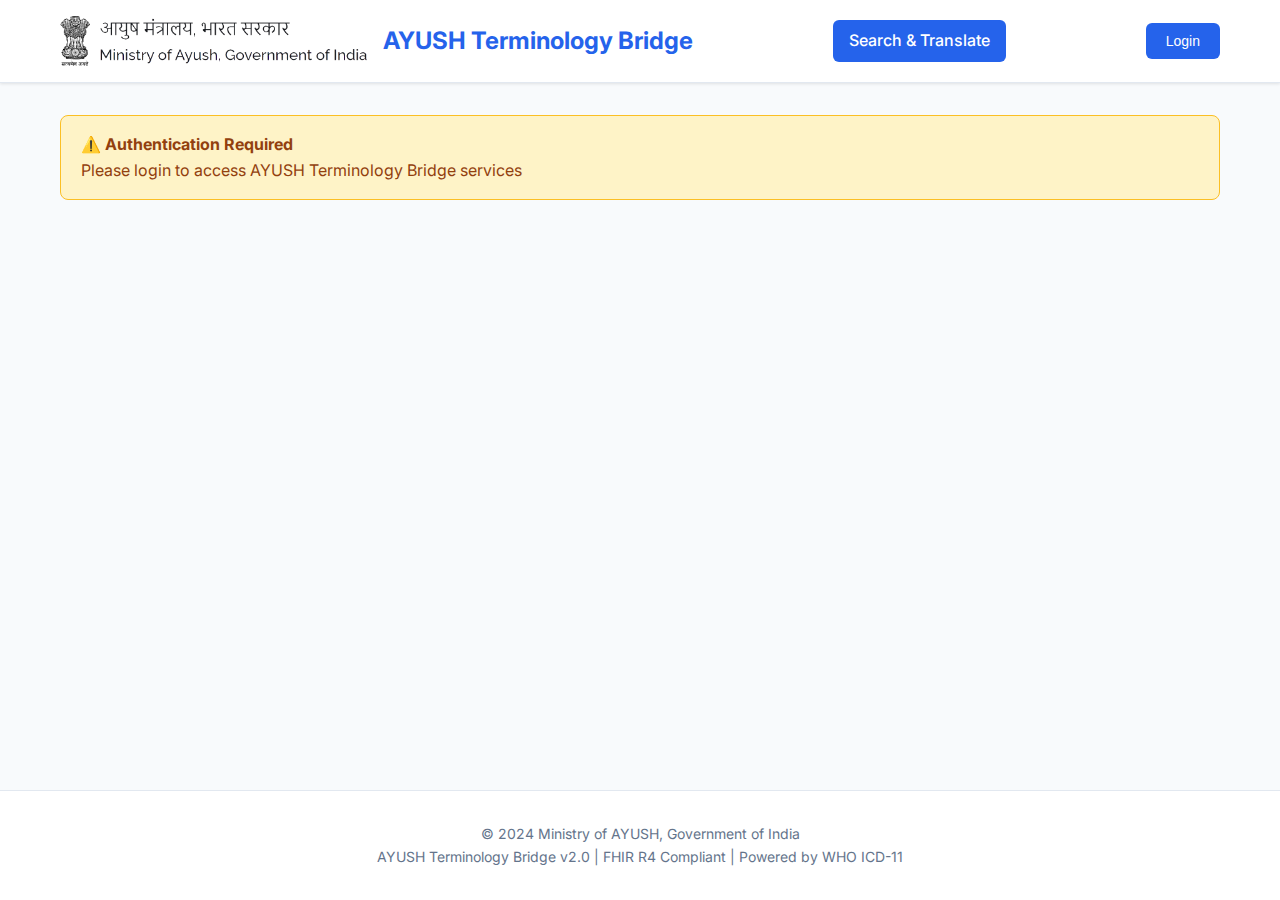
<file: frontend/index.html>
<!DOCTYPE html>
<html lang="en">
<head>
    <meta charset="UTF-8">
    <meta name="viewport" content="width=device-width, initial-scale=1.0">
    <title>AYUSH Terminology Bridge - NAMASTE to ICD-11</title>
    <link rel="stylesheet" href="css/styles.css">
    <link href="https://fonts.googleapis.com/css2?family=Inter:wght@300;400;500;600;700&display=swap" rel="stylesheet">
</head>
<body>
    <header class="header">
        <div class="container">
            <div class="header-content">
                <div class="logo-section">
                    <img src="assets/logo.png" alt="AYUSH Logo" class="logo">
                    <h1>AYUSH Terminology Bridge</h1>
                </div>
                <nav class="nav">
                    <a href="index.html" class="nav-link active">Search & Translate</a>
                    <a href="dashboard.html" class="nav-link" id="dashboard-link" style="display: none;">Dashboard</a>
                    <a href="audit.html" class="nav-link" id="audit-link" style="display: none;">Audit Logs</a>
                </nav>
                <div class="user-section">
                    <div id="login-section">
                        <button class="btn btn-primary" onclick="showLoginModal()">Login</button>
                    </div>
                    <div id="user-info" style="display: none;">
                        <span id="user-name" class="user-name"></span>
                        <button class="btn btn-secondary" onclick="logout()">Logout</button>
                    </div>
                </div>
            </div>
        </div>
    </header>

    <main class="main-content">
        <div class="container">
            <div id="auth-warning" class="alert alert-warning">
                <strong>⚠️ Authentication Required</strong>
                <p>Please login to access AYUSH Terminology Bridge services</p>
            </div>

            <section class="search-section" id="search-section" style="display: none;">
                <div class="card">
                    <h2>🔍 Search NAMASTE Codes</h2>
                    <p class="subtitle">Search for traditional medicine conditions using NAMASTE terminology</p>
                    
                    <div class="search-box">
                        <input 
                            type="text" 
                            id="search-input" 
                            class="form-input" 
                            placeholder="Search for condition (e.g., diabetes, fever, arthritis)"
                            onkeypress="handleSearchKeypress(event)"
                        >
                        <div class="search-options">
                            <label class="checkbox-label">
                                <input type="checkbox" id="use-ml-search" checked>
                                <span>Enable ML Semantic Matching</span>
                            </label>
                            <input type="number" id="search-limit" class="form-input-small" value="10" min="1" max="50">
                            <span>results</span>
                        </div>
                        <button class="btn btn-primary btn-large" onclick="searchCodes()">Search</button>
                    </div>

                    <div id="search-results" class="results-container"></div>
                </div>
            </section>

            <section class="translation-section" id="translation-section" style="display: none;">
                <div class="card">
                    <h2>🔄 Translate NAMASTE to ICD-11</h2>
                    <p class="subtitle">Get ICD-11 equivalents (Traditional Medicine 2 + Biomedicine)</p>
                    
                    <div class="translation-box">
                        <input 
                            type="text" 
                            id="translate-input" 
                            class="form-input" 
                            placeholder="Enter NAMASTE code (e.g., NAM0004)"
                        >
                        <label class="checkbox-label">
                            <input type="checkbox" id="use-ml-translate" checked>
                            <span>Enable ML-Enhanced Matching</span>
                        </label>
                        <button class="btn btn-primary btn-large" onclick="translateCode()">Translate</button>
                    </div>

                    <div id="translation-results" class="results-container"></div>
                </div>
            </section>

            <section class="fhir-section" id="fhir-section" style="display: none;">
                <div class="card">
                    <h2>📋 Generate FHIR Condition Resource</h2>
                    <p class="subtitle">Create FHIR R4 Condition with dual coding (NAMASTE + ICD-11)</p>
                    
                    <div class="fhir-form">
                        <div class="form-group">
                            <label>NAMASTE Code</label>
                            <input type="text" id="fhir-namaste-code" class="form-input" placeholder="NAM0004">
                        </div>
                        <div class="form-group">
                            <label>ICD-11 Codes (comma-separated)</label>
                            <input type="text" id="fhir-icd-codes" class="form-input" placeholder="TM2.7, 5A00">
                        </div>
                        <div class="form-group">
                            <label>Patient ID</label>
                            <input type="text" id="fhir-patient-id" class="form-input" placeholder="PATIENT-001">
                        </div>
                        <div class="form-group">
                            <label>ABHA ID (optional)</label>
                            <input type="text" id="fhir-abha-id" class="form-input" placeholder="12-3456-7890-1234">
                        </div>
                        <button class="btn btn-primary btn-large" onclick="generateFHIR()">Generate FHIR Resource</button>
                    </div>

                    <div id="fhir-results" class="results-container"></div>
                </div>
            </section>
        </div>
    </main>

    <div id="login-modal" class="modal">
        <div class="modal-content">
            <span class="modal-close" onclick="closeLoginModal()">&times;</span>
            <h2>🔐 ABHA Login</h2>
            <p class="subtitle">Login with your ABHA credentials</p>
            
            <form id="login-form">
                <div class="form-group">
                    <label>User ID</label>
                    <input type="text" id="login-user-id" class="form-input" required>
                </div>
                <div class="form-group">
                    <label>Password</label>
                    <input type="password" id="login-password" class="form-input" required>
                </div>
                
                <div class="demo-credentials">
                    <strong>Demo Credentials:</strong>
                    <ul>
                        <li><code>DR001</code> / <code>demo_password</code> (Practitioner)</li>
                        <li><code>ADMIN001</code> / <code>admin_password</code> (Admin)</li>
                        <li><code>RESEARCHER001</code> / <code>research_password</code> (Researcher)</li>
                    </ul>
                </div>
                
                <div id="login-error" class="alert alert-error" style="display: none;"></div>
                
                <button type="submit" class="btn btn-primary btn-large">Login</button>
            </form>
        </div>
    </div>

    <div id="loading-spinner" class="spinner" style="display: none;">
        <div class="spinner-circle"></div>
    </div>

    <footer class="footer">
        <div class="container">
            <p>&copy; 2024 Ministry of AYUSH, Government of India</p>
            <p>AYUSH Terminology Bridge v2.0 | FHIR R4 Compliant | Powered by WHO ICD-11</p>
        </div>
    </footer>

    <script src="js/auth.js"></script>
    <script src="js/app.js"></script>
</body>
</html>
</file>
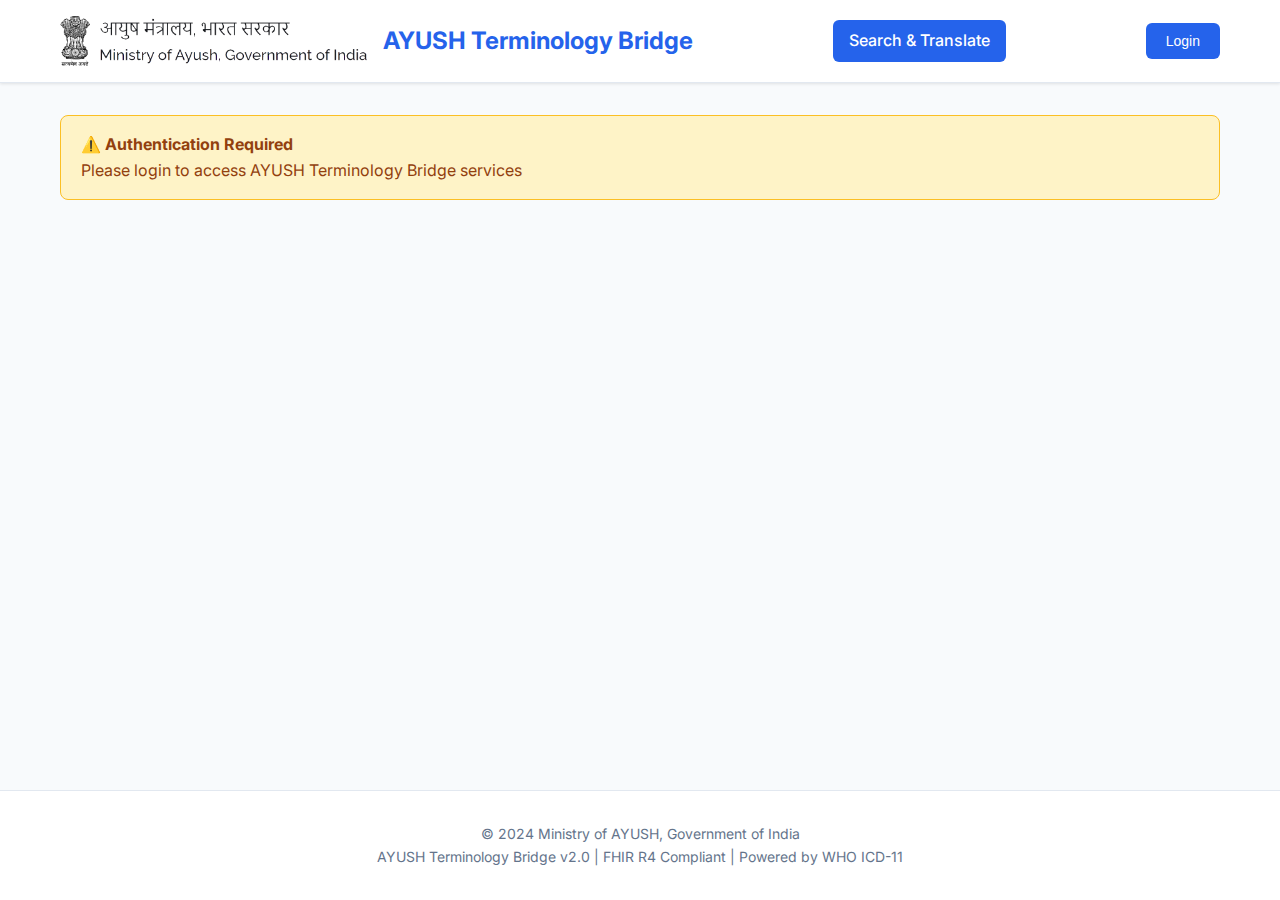
<file: frontend/audit.html>
<!DOCTYPE html>
<html lang="en">
<head>
    <meta charset="UTF-8">
    <meta name="viewport" content="width=device-width, initial-scale=1.0">
    <title>Audit Logs - AYUSH Terminology Bridge</title>
    <link rel="stylesheet" href="css/styles.css">
    <link href="https://fonts.googleapis.com/css2?family=Inter:wght@300;400;500;600;700&display=swap" rel="stylesheet">
</head>
<body>
    <!-- Header -->
    <header class="header">
        <div class="container">
            <div class="header-content">
                <div class="logo-section">
                    <img src="assets/logo.png" alt="AYUSH Logo" class="logo">
                    <h1>AYUSH Terminology Bridge</h1>
                </div>
                <nav class="nav">
                    <a href="index.html" class="nav-link">Search & Translate</a>
                    <a href="dashboard.html" class="nav-link">Dashboard</a>
                    <a href="audit.html" class="nav-link active">Audit Logs</a>
                </nav>
                <div class="user-section">
                    <span id="user-name" class="user-name"></span>
                    <button class="btn btn-secondary" onclick="logout()">Logout</button>
                </div>
            </div>
        </div>
    </header>

    <!-- Main Content -->
    <main class="main-content">
        <div class="container">
            <div class="audit-header">
                <h1>🔍 Audit Logs</h1>
                <p class="subtitle">Complete audit trail of all system activities</p>
            </div>

            <!-- Filters -->
            <div class="card">
                <h2>Filters</h2>
                <div class="filters-grid">
                    <div class="form-group">
                        <label>User ID</label>
                        <input type="text" id="filter-user" class="form-input" placeholder="Filter by user">
                    </div>
                    <div class="form-group">
                        <label>Action Type</label>
                        <select id="filter-action" class="form-input">
                            <option value="">All Actions</option>
                            <option value="LOGIN">Login</option>
                            <option value="LOGOUT">Logout</option>
                            <option value="SEARCH">Search</option>
                            <option value="TRANSLATE">Translation</option>
                            <option value="FHIR">FHIR Resource</option>
                        </select>
                    </div>
                    <div class="form-group">
                        <label>Date From</label>
                        <input type="date" id="filter-date-from" class="form-input">
                    </div>
                    <div class="form-group">
                        <label>Date To</label>
                        <input type="date" id="filter-date-to" class="form-input">
                    </div>
                    <div class="form-group">
                        <label>Limit</label>
                        <input type="number" id="filter-limit" class="form-input" value="50" min="10" max="500">
                    </div>
                    <div class="form-group">
                        <label>&nbsp;</label>
                        <button class="btn btn-primary" onclick="applyFilters()">Apply Filters</button>
                    </div>
                </div>
            </div>

            <!-- Export Section -->
            <div class="card">
                <div class="export-section">
                    <h3>Export Logs</h3>
                    <div class="export-options">
                        <button class="btn btn-secondary" onclick="exportToJSON()">
                            📄 Export as JSON
                        </button>
                        <button class="btn btn-secondary" onclick="exportToCSV()">
                            📊 Export as CSV
                        </button>
                    </div>
                </div>
            </div>

            <!-- Logs Table -->
            <div class="card">
                <div class="table-header">
                    <h2>Audit Trail</h2>
                    <button class="btn btn-primary" onclick="refreshLogs()">
                        🔄 Refresh
                    </button>
                </div>
                
                <div id="logs-loading" class="loading" style="display: none;">
                    <div class="spinner-circle"></div>
                    <p>Loading audit logs...</p>
                </div>

                <div id="logs-container">
                    <div class="table-responsive">
                        <table class="audit-table" id="audit-table">
                            <thead>
                                <tr>
                                    <th>Timestamp</th>
                                    <th>User ID</th>
                                    <th>Role</th>
                                    <th>Action</th>
                                    <th>Endpoint</th>
                                    <th>Method</th>
                                    <th>Status</th>
                                    <th>Response Time</th>
                                    <th>IP Address</th>
                                    <th>Details</th>
                                </tr>
                            </thead>
                            <tbody id="audit-table-body">
                                <!-- Logs will be populated here -->
                            </tbody>
                        </table>
                    </div>
                    
                    <div id="no-logs" class="no-data" style="display: none;">
                        <p>No audit logs found matching the filters</p>
                    </div>
                </div>

                <!-- Pagination -->
                <div class="pagination" id="pagination">
                    <button class="btn btn-secondary" onclick="previousPage()" id="prev-btn" disabled>
                        ← Previous
                    </button>
                    <span id="page-info">Page 1</span>
                    <button class="btn btn-secondary" onclick="nextPage()" id="next-btn">
                        Next →
                    </button>
                </div>
            </div>

            <!-- Log Details Modal -->
            <div id="log-details-modal" class="modal">
                <div class="modal-content modal-large">
                    <span class="modal-close" onclick="closeLogDetailsModal()">&times;</span>
                    <h2>Audit Log Details</h2>
                    <div id="log-details-content" class="log-details">
                        <!-- Details will be populated here -->
                    </div>
                </div>
            </div>

            <!-- User Activity Summary -->
            <div class="card" id="user-activity-summary" style="display: none;">
                <h2>👤 User Activity Summary</h2>
                <div id="user-summary-content">
                    <!-- Summary will be populated here -->
                </div>
            </div>
        </div>
    </main>

    <!-- Footer -->
    <footer class="footer">
        <div class="container">
            <p>&copy; 2024 Ministry of AYUSH, Government of India</p>
            <p>AYUSH Terminology Bridge v2.0</p>
        </div>
    </footer>

    <script src="js/auth.js"></script>
    <script src="js/audit.js"></script>
</body>
</html>
</file>
<file: frontend/css/styles.css>
/* ============= RESET & BASE ============= */
* {
    margin: 0;
    padding: 0;
    box-sizing: border-box;
}

:root {
    --primary-color: #2563eb;
    --primary-dark: #1e40af;
    --secondary-color: #64748b;
    --success-color: #16a34a;
    --warning-color: #f59e0b;
    --error-color: #dc2626;
    --bg-color: #f8fafc;
    --card-bg: #ffffff;
    --text-primary: #1e293b;
    --text-secondary: #64748b;
    --border-color: #e2e8f0;
    --shadow: 0 1px 3px rgba(0, 0, 0, 0.1);
    --shadow-lg: 0 10px 15px -3px rgba(0, 0, 0, 0.1);
}

body {
    font-family: 'Inter', -apple-system, BlinkMacSystemFont, 'Segoe UI', sans-serif;
    background-color: var(--bg-color);
    color: var(--text-primary);
    line-height: 1.6;
    min-height: 100vh;
    display: flex;
    flex-direction: column;
}

.container {
    max-width: 1200px;
    margin: 0 auto;
    padding: 0 20px;
}

/* ============= HEADER ============= */
.header {
    background: white;
    border-bottom: 1px solid var(--border-color);
    padding: 1rem 0;
    position: sticky;
    top: 0;
    z-index: 100;
    box-shadow: var(--shadow);
}

.header-content {
    display: flex;
    justify-content: space-between;
    align-items: center;
    gap: 2rem;
}

.logo-section {
    display: flex;
    align-items: center;
    gap: 1rem;
}

.logo {
    height: 50px;
    width: auto;
}

.logo-section h1 {
    font-size: 1.5rem;
    font-weight: 700;
    color: var(--primary-color);
}

.nav {
    display: flex;
    gap: 1rem;
}

.nav-link {
    padding: 0.5rem 1rem;
    text-decoration: none;
    color: var(--text-secondary);
    font-weight: 500;
    border-radius: 6px;
    transition: all 0.2s;
}

.nav-link:hover {
    background-color: var(--bg-color);
    color: var(--primary-color);
}

.nav-link.active {
    background-color: var(--primary-color);
    color: white;
}

.user-section {
    display: flex;
    align-items: center;
    gap: 1rem;
}

.user-name {
    font-weight: 500;
    color: var(--text-primary);
}

/* ============= BUTTONS ============= */
.btn {
    padding: 0.625rem 1.25rem;
    border: none;
    border-radius: 6px;
    font-size: 0.875rem;
    font-weight: 500;
    cursor: pointer;
    transition: all 0.2s;
    display: inline-flex;
    align-items: center;
    gap: 0.5rem;
    text-decoration: none;
}

.btn-primary {
    background-color: var(--primary-color);
    color: white;
}

.btn-primary:hover {
    background-color: var(--primary-dark);
    transform: translateY(-1px);
    box-shadow: var(--shadow-lg);
}

.btn-secondary {
    background-color: var(--secondary-color);
    color: white;
}

.btn-secondary:hover {
    background-color: #475569;
}

.btn-large {
    padding: 0.875rem 2rem;
    font-size: 1rem;
}

.btn:disabled {
    opacity: 0.5;
    cursor: not-allowed;
}

/* ============= MAIN CONTENT ============= */
.main-content {
    flex: 1;
    padding: 2rem 0;
}

.card {
    background: var(--card-bg);
    border-radius: 12px;
    padding: 2rem;
    margin-bottom: 2rem;
    box-shadow: var(--shadow);
    border: 1px solid var(--border-color);
}

.card h2 {
    font-size: 1.5rem;
    margin-bottom: 0.5rem;
    color: var(--text-primary);
}

.subtitle {
    color: var(--text-secondary);
    margin-bottom: 1.5rem;
    font-size: 0.95rem;
}

/* ============= ALERTS ============= */
.alert {
    padding: 1rem 1.25rem;
    border-radius: 8px;
    margin-bottom: 1.5rem;
}

.alert-warning {
    background-color: #fef3c7;
    border: 1px solid #fbbf24;
    color: #92400e;
}

.alert-error {
    background-color: #fee2e2;
    border: 1px solid #ef4444;
    color: #991b1b;
}

.alert-success {
    background-color: #d1fae5;
    border: 1px solid #10b981;
    color: #065f46;
}

.alert-info {
    background-color: #dbeafe;
    border: 1px solid #3b82f6;
    color: #1e40af;
}

/* ============= FORMS ============= */
.form-input {
    width: 100%;
    padding: 0.75rem 1rem;
    border: 1px solid var(--border-color);
    border-radius: 6px;
    font-size: 0.95rem;
    font-family: inherit;
    transition: all 0.2s;
}

.form-input:focus {
    outline: none;
    border-color: var(--primary-color);
    box-shadow: 0 0 0 3px rgba(37, 99, 235, 0.1);
}

.form-input-small {
    width: 80px;
    padding: 0.5rem;
    border: 1px solid var(--border-color);
    border-radius: 6px;
    font-size: 0.875rem;
}

.form-group {
    margin-bottom: 1.25rem;
}

.form-group label {
    display: block;
    margin-bottom: 0.5rem;
    font-weight: 500;
    color: var(--text-primary);
}

.checkbox-label {
    display: flex;
    align-items: center;
    gap: 0.5rem;
    cursor: pointer;
    user-select: none;
}

.checkbox-label input[type="checkbox"] {
    width: 18px;
    height: 18px;
    cursor: pointer;
}

/* ============= SEARCH SECTION ============= */
.search-box {
    display: flex;
    flex-direction: column;
    gap: 1rem;
}

.search-options {
    display: flex;
    align-items: center;
    gap: 1rem;
}

/* ============= RESULTS ============= */
.results-container {
    margin-top: 2rem;
}

.result-item {
    background: var(--bg-color);
    border: 1px solid var(--border-color);
    border-radius: 8px;
    padding: 1.25rem;
    margin-bottom: 1rem;
    transition: all 0.2s;
}

.result-item:hover {
    transform: translateX(4px);
    box-shadow: var(--shadow);
}

.result-header {
    display: flex;
    justify-content: space-between;
    align-items: start;
    margin-bottom: 0.75rem;
}

.result-code {
    font-size: 1.125rem;
    font-weight: 600;
    color: var(--primary-color);
    font-family: 'Courier New', monospace;
}

.result-score {
    background: var(--success-color);
    color: white;
    padding: 0.25rem 0.75rem;
    border-radius: 20px;
    font-size: 0.875rem;
    font-weight: 500;
}

.result-display {
    font-size: 1rem;
    margin-bottom: 0.5rem;
    color: var(--text-primary);
}

.result-meta {
    display: flex;
    gap: 1.5rem;
    font-size: 0.875rem;
    color: var(--text-secondary);
}

.result-actions {
    margin-top: 1rem;
    display: flex;
    gap: 0.75rem;
}

/* ============= TRANSLATION RESULTS ============= */
.translation-result {
    background: var(--bg-color);
    border-radius: 8px;
    padding: 1.5rem;
    margin-top: 1.5rem;
}

.translation-header {
    display: flex;
    justify-content: space-between;
    align-items: center;
    margin-bottom: 1.5rem;
    padding-bottom: 1rem;
    border-bottom: 2px solid var(--border-color);
}

.namaste-section {
    background: white;
    padding: 1.25rem;
    border-radius: 8px;
    margin-bottom: 1.5rem;
    border-left: 4px solid var(--primary-color);
}

.icd-section {
    background: white;
    padding: 1.25rem;
    border-radius: 8px;
    margin-bottom: 1rem;
    border-left: 4px solid var(--success-color);
}

.icd-section h4 {
    color: var(--success-color);
    margin-bottom: 1rem;
}

.icd-match {
    background: var(--bg-color);
    padding: 1rem;
    border-radius: 6px;
    margin-bottom: 0.75rem;
    border: 1px solid var(--border-color);
}

.icd-match-header {
    display: flex;
    justify-content: space-between;
    align-items: center;
    margin-bottom: 0.5rem;
}

.icd-code {
    font-family: 'Courier New', monospace;
    font-weight: 600;
    color: var(--success-color);
}

.match-score {
    background: var(--primary-color);
    color: white;
    padding: 0.25rem 0.625rem;
    border-radius: 12px;
    font-size: 0.8rem;
}

/* ============= MODAL ============= */
.modal {
    display: none;
    position: fixed;
    z-index: 1000;
    left: 0;
    top: 0;
    width: 100%;
    height: 100%;
    background-color: rgba(0, 0, 0, 0.5);
    animation: fadeIn 0.2s;
}

.modal-content {
    background-color: white;
    margin: 5% auto;
    padding: 2rem;
    border-radius: 12px;
    width: 90%;
    max-width: 500px;
    box-shadow: var(--shadow-lg);
    animation: slideDown 0.3s;
}

.modal-large {
    max-width: 800px;
}

.modal-close {
    color: var(--text-secondary);
    float: right;
    font-size: 28px;
    font-weight: bold;
    cursor: pointer;
    line-height: 1;
}

.modal-close:hover {
    color: var(--text-primary);
}

.demo-credentials {
    background: var(--bg-color);
    padding: 1rem;
    border-radius: 6px;
    margin: 1rem 0;
    font-size: 0.875rem;
}

.demo-credentials code {
    background: white;
    padding: 0.25rem 0.5rem;
    border-radius: 4px;
    font-family: 'Courier New', monospace;
}

/* ============= LOADING SPINNER ============= */
.spinner {
    position: fixed;
    top: 0;
    left: 0;
    width: 100%;
    height: 100%;
    background: rgba(255, 255, 255, 0.9);
    display: flex;
    justify-content: center;
    align-items: center;
    z-index: 9999;
}

.spinner-circle {
    width: 50px;
    height: 50px;
    border: 4px solid var(--border-color);
    border-top-color: var(--primary-color);
    border-radius: 50%;
    animation: spin 1s linear infinite;
}

.loading {
    text-align: center;
    padding: 2rem;
    color: var(--text-secondary);
}

/* ============= TABLE ============= */
.table-responsive {
    overflow-x: auto;
}

.audit-table {
    width: 100%;
    border-collapse: collapse;
    font-size: 0.875rem;
}

.audit-table th {
    background: var(--bg-color);
    padding: 0.75rem;
    text-align: left;
    font-weight: 600;
    color: var(--text-primary);
    border-bottom: 2px solid var(--border-color);
    position: sticky;
    top: 0;
}

.audit-table td {
    padding: 0.75rem;
    border-bottom: 1px solid var(--border-color);
}

.audit-table tr:hover {
    background: var(--bg-color);
}

.status-badge {
    padding: 0.25rem 0.625rem;
    border-radius: 12px;
    font-size: 0.75rem;
    font-weight: 500;
}

.status-success {
    background: #d1fae5;
    color: #065f46;
}

.status-error {
    background: #fee2e2;
    color: #991b1b;
}

/* ============= FOOTER ============= */
.footer {
    background: white;
    border-top: 1px solid var(--border-color);
    padding: 2rem 0;
    margin-top: auto;
    text-align: center;
    color: var(--text-secondary);
    font-size: 0.875rem;
}

/* ============= ANIMATIONS ============= */
@keyframes fadeIn {
    from { opacity: 0; }
    to { opacity: 1; }
}

@keyframes slideDown {
    from {
        transform: translateY(-50px);
        opacity: 0;
    }
    to {
        transform: translateY(0);
        opacity: 1;
    }
}

@keyframes spin {
    to { transform: rotate(360deg); }
}

/* ============= RESPONSIVE ============= */
@media (max-width: 768px) {
    .header-content {
        flex-direction: column;
        gap: 1rem;
    }

    .nav {
        flex-direction: column;
        width: 100%;
    }

    .nav-link {
        text-align: center;
    }

    .search-options {
        flex-direction: column;
        align-items: stretch;
    }

    .result-header {
        flex-direction: column;
        gap: 0.5rem;
    }

    .modal-content {
        width: 95%;
        margin: 10% auto;
    }
}
</file>
